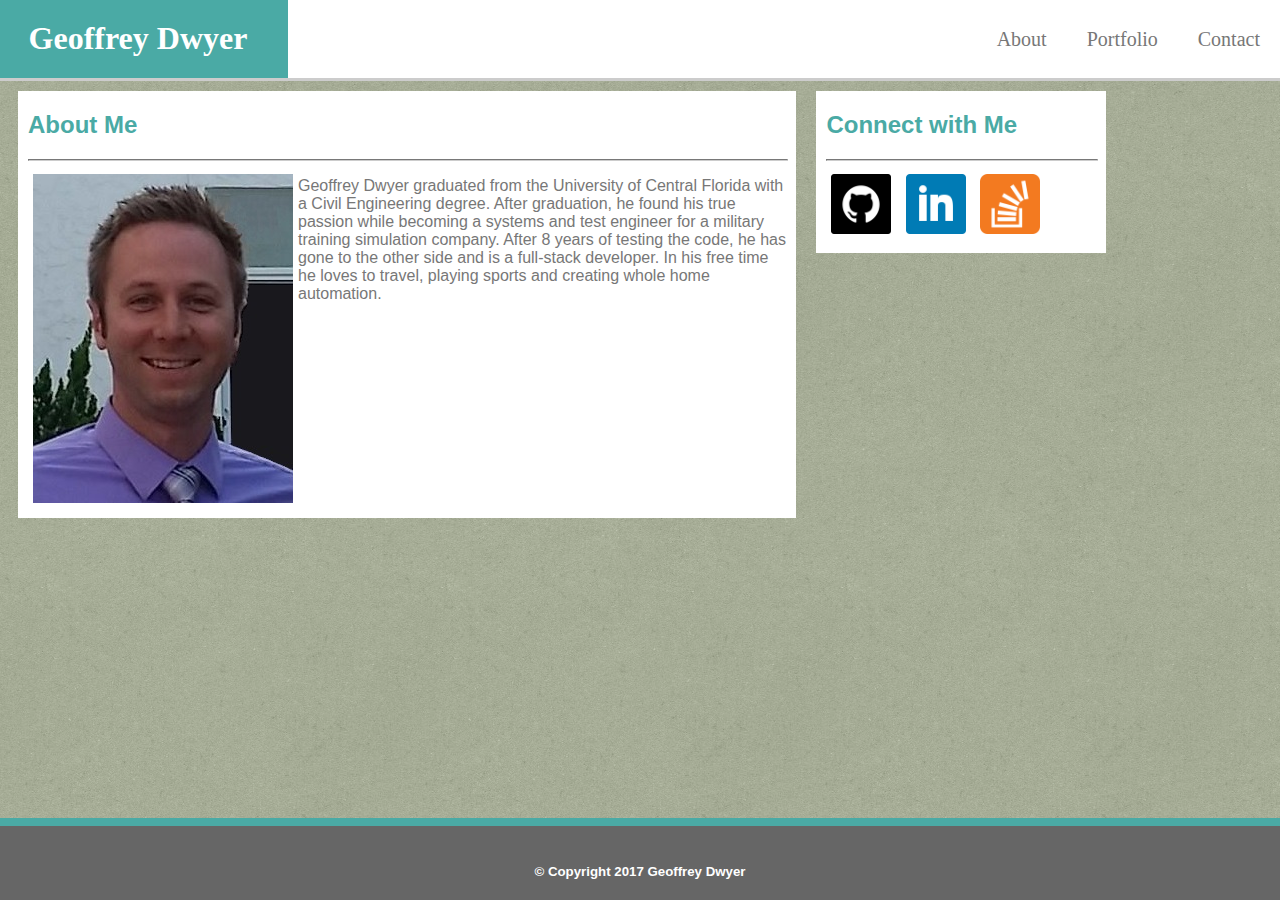
<file: Index.html>
<!DOCTYPE html>
<html lang="en">
<head>
	<meta charset="utf-8">
	<title>My Portfolio</title>
</head>
<body>
	<link rel="stylesheet" type="text/css" href="assets/css/style.css">

  	<div class="page-wrap">

	  	<div class="heading">
		    <h1>Geoffrey Dwyer </h1>
			<a href="contact.html" class="button">Contact</a>
			<a href="portfolio.html" class="button">Portfolio</a>
			<a href="#" class="button">About</a>
		</div>

		<div class='about'>
		    <h2>About Me</h2>

		    <hr>

		    <img src='assets/images/Self.png' align="left" alt='Self Picture'>

			<p>Geoffrey Dwyer graduated from the University of Central Florida with a Civil Engineering degree. After graduation, he found his true passion while becoming a systems and test engineer for a military training simulation company. After 8 years of testing the code, he has gone to the other side and is a full-stack developer. In his free time he loves to travel, playing sports and creating whole home automation.</p>

		    <!-- I have excelled in my occupation with my attention to detail, perfectionist tendencies and creative mindset. -->

	    </div>

		<div class="connect">
			<h2>Connect with Me</h2>

			<hr>
		
			<div class="social">
			<a href="http://www.github.com/gcdwyer" target="_blank">
				<img src="assets/images/github.png" height="60" alt="Github" /></a>
			<a href="https://www.linkedin.com/in/geoffrey-dwyer-2b0803145/" target="_blank">
				<img src="assets/images/linkedin.png" height="60" alt="LinkedIn" /></a>
			<a href="https://stackoverflow.com/users/8185970/gdwyer" target="_blank">
				<img src="assets/images/stack.png" height="60" alt="Stack Overflow" /></a>
			</div>

		</div>

	</div>

	<div class="footer">
		<h5>© Copyright 2017 Geoffrey Dwyer </h5>
	</div>

</body>
</html>
</file>
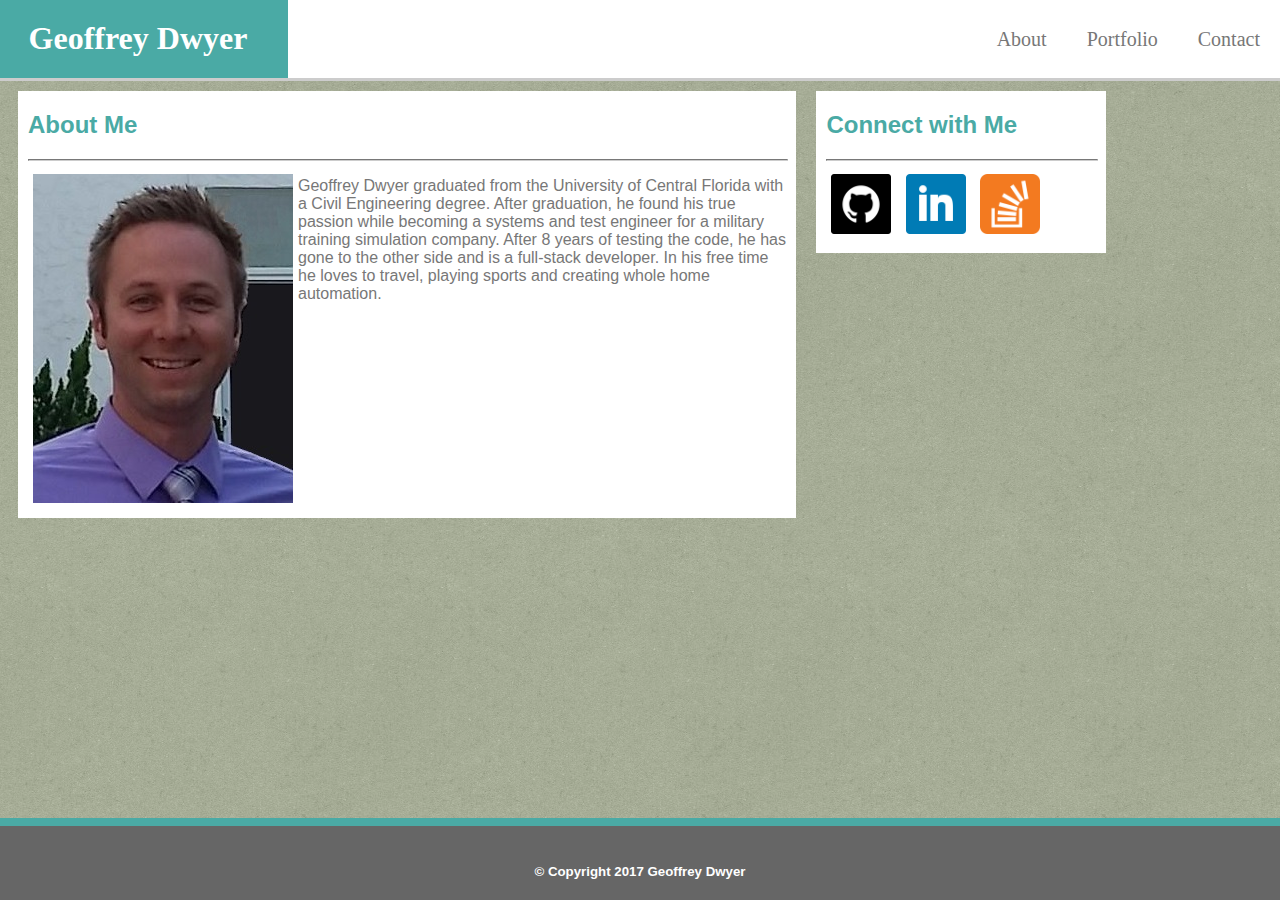
<file: index.html>
<!DOCTYPE html>
<html lang="en">
<head>
	<meta charset="utf-8">
	<title>My Portfolio</title>
</head>
<body>
	<link rel="stylesheet" type="text/css" href="assets/css/style.css">

  	<div class="page-wrap">

	  	<div class="heading">
		    <h1>Geoffrey Dwyer </h1>
			<a href="contact.html" class="button">Contact</a>
			<a href="portfolio.html" class="button">Portfolio</a>
			<a href="#" class="button">About</a>
		</div>

		<div class='about'>
		    <h2>About Me</h2>

		    <hr>

		    <img src='assets/images/Self.png' align="left" alt='Self Picture'>

			<p>Geoffrey Dwyer graduated from the University of Central Florida with a Civil Engineering degree. After graduation, he found his true passion while becoming a systems and test engineer for a military training simulation company. After 8 years of testing the code, he has gone to the other side and is a full-stack developer. In his free time he loves to travel, playing sports and creating whole home automation.</p>

		    <!-- I have excelled in my occupation with my attention to detail, perfectionist tendencies and creative mindset. -->

	    </div>

		<div class="connect">
			<h2>Connect with Me</h2>

			<hr>
		
			<div class="social">
			<a href="http://www.github.com/gcdwyer" target="_blank">
				<img src="assets/images/github.png" height="60" alt="Github" /></a>
			<a href="https://www.linkedin.com/in/geoffrey-dwyer-2b0803145/" target="_blank">
				<img src="assets/images/linkedin.png" height="60" alt="LinkedIn" /></a>
			<a href="https://stackoverflow.com/users/8185970/gdwyer" target="_blank">
				<img src="assets/images/stack.png" height="60" alt="Stack Overflow" /></a>
			</div>

		</div>

	</div>

	<div class="footer">
		<h5>© Copyright 2017 Geoffrey Dwyer </h5>
	</div>

</body>
</html>
</file>
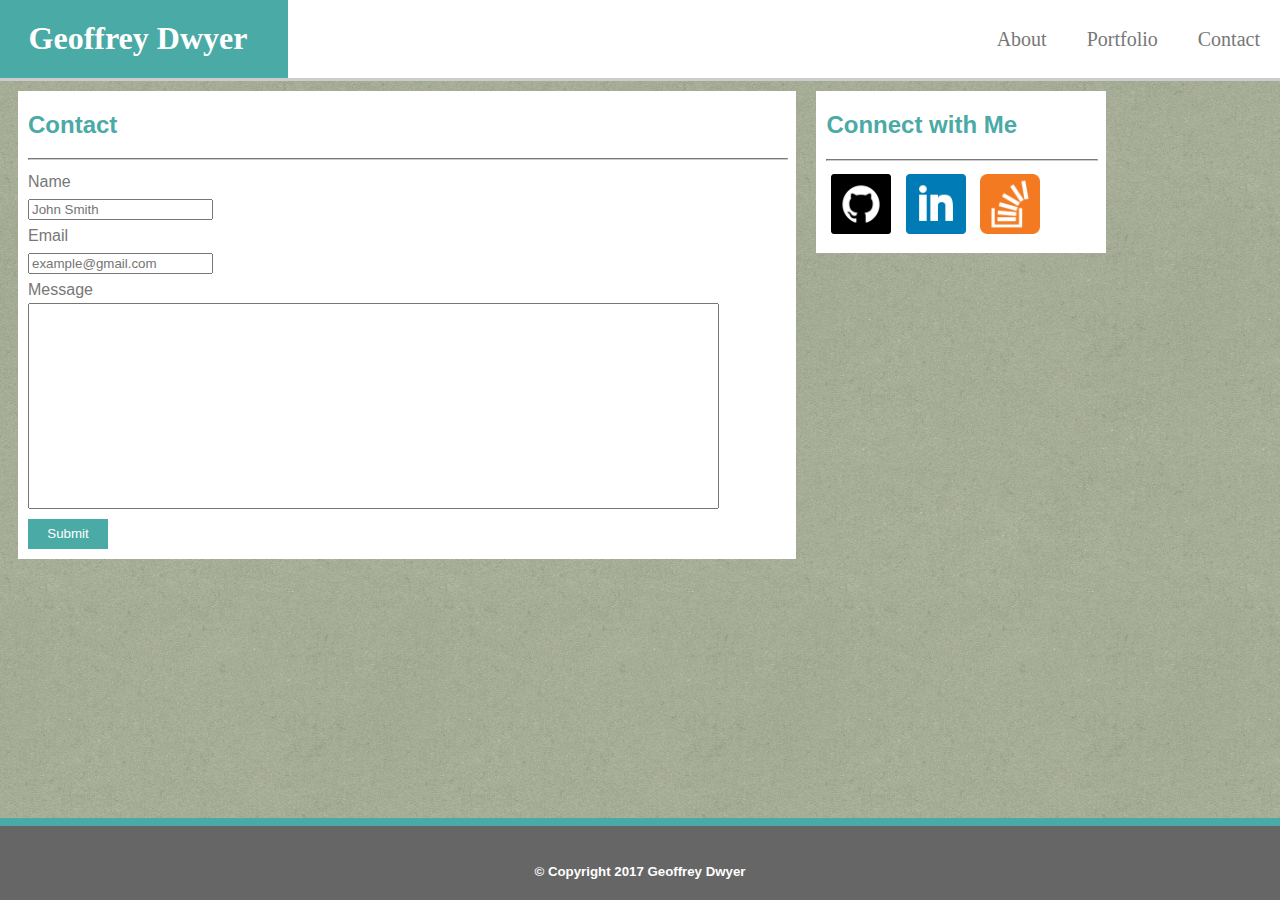
<file: Contact.html>
<!DOCTYPE html>
<html lang="en">
<head>
	<meta charset="utf-8">
	<title>My Portfolio</title>
</head>
<body>
	<link rel="stylesheet" type="text/css" href="assets/css/style.css">

  	<div class="heading">
	    <h1>Geoffrey Dwyer</h1>
		<a href="#" class="button">Contact</a>
		<a href="portfolio.html" class="button">Portfolio</a>
		<a href="index.html" class="button">About</a>
	</div>

	<!-- 
	<div class="contact">
    <h2>Contact</h2>

    <p>Name</p>
 	<input type="text" placeholder='John Smith'>

    <p>Email</p>
  	<input type="text" placeholder='example@gmail.com'>

    <p>Message</p>
	<input type="text" style='height:200px;width:90%'>

	<br><br>
	<input type="Submit"><br>
	</div>
	-->

	<div class="contact">
	    <h2>Contact</h2>

	    <hr>

		<form>
			Name<br>
			<input type="text" name="name" placeholder="John Smith"><br>
			Email<br>
			<input type="text" name="email" placeholder="example@gmail.com"><br>
			Message<br>
			<input type="text" style="height:200px; width:90%"><br>
			<input type="Submit" class="subbutton">
		</form>
	</div>


	<div class="connect">
		<h2>Connect with Me</h2>

		<hr>
	
		<div class="social">
			<a href="http://www.github.com/gcdwyer" target="_blank">
				<img src="assets/images/github.png" height="60" alt="Github" /></a>
			<a href="https://www.linkedin.com/in/geoffrey-dwyer-2b0803145/" target="_blank">
				<img src="assets/images/linkedin.png" height="60" alt="LinkedIn" /></a>
			<a href="https://stackoverflow.com/users/8185970/gdwyer" target="_blank">
				<img src="assets/images/stack.png" height="60" alt="Stack Overflow" /></a>
		</div>

	</div>


	<div class="footer">
		<h5>© Copyright 2017 Geoffrey Dwyer </h5>
	</div>

</body>
</html>
</file>
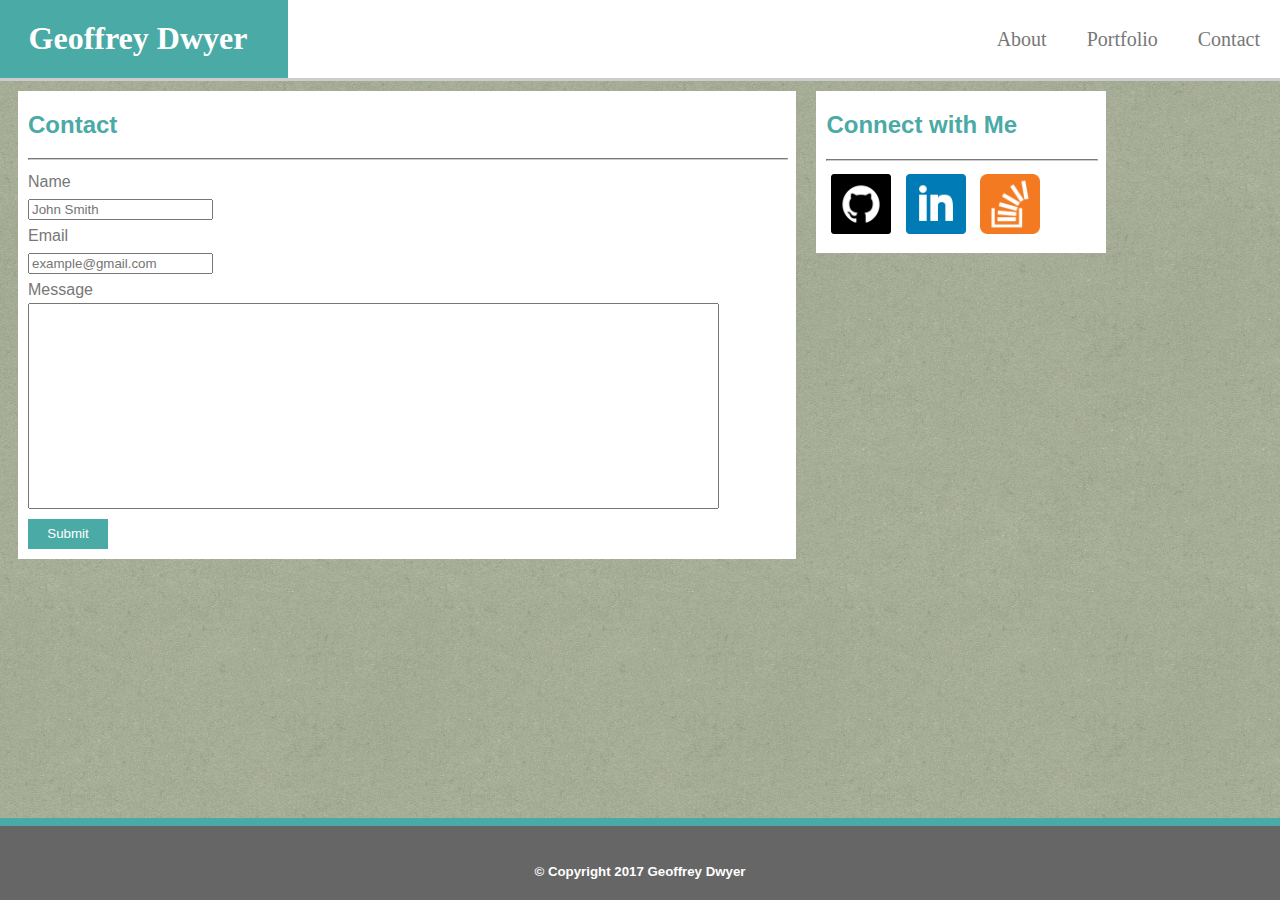
<file: contact.html>
<!DOCTYPE html>
<html lang="en">
<head>
	<meta charset="utf-8">
	<title>My Portfolio</title>
</head>
<body>
	<link rel="stylesheet" type="text/css" href="assets/css/style.css">

  	<div class="heading">
	    <h1>Geoffrey Dwyer</h1>
		<a href="#" class="button">Contact</a>
		<a href="portfolio.html" class="button">Portfolio</a>
		<a href="index.html" class="button">About</a>
	</div>

	<!-- 
	<div class="contact">
    <h2>Contact</h2>

    <p>Name</p>
 	<input type="text" placeholder='John Smith'>

    <p>Email</p>
  	<input type="text" placeholder='example@gmail.com'>

    <p>Message</p>
	<input type="text" style='height:200px;width:90%'>

	<br><br>
	<input type="Submit"><br>
	</div>
	-->

	<div class="contact">
	    <h2>Contact</h2>

	    <hr>

		<form>
			Name<br>
			<input type="text" name="name" placeholder="John Smith"><br>
			Email<br>
			<input type="text" name="email" placeholder="example@gmail.com"><br>
			Message<br>
			<input type="text" style="height:200px; width:90%"><br>
			<input type="Submit" class="subbutton">
		</form>
	</div>


	<div class="connect">
		<h2>Connect with Me</h2>

		<hr>
	
		<div class="social">
			<a href="http://www.github.com/gcdwyer" target="_blank">
				<img src="assets/images/github.png" height="60" alt="Github" /></a>
			<a href="https://www.linkedin.com/in/geoffrey-dwyer-2b0803145/" target="_blank">
				<img src="assets/images/linkedin.png" height="60" alt="LinkedIn" /></a>
			<a href="https://stackoverflow.com/users/8185970/gdwyer" target="_blank">
				<img src="assets/images/stack.png" height="60" alt="Stack Overflow" /></a>
		</div>

	</div>


	<div class="footer">
		<h5>© Copyright 2017 Geoffrey Dwyer </h5>
	</div>

</body>
</html>
</file>
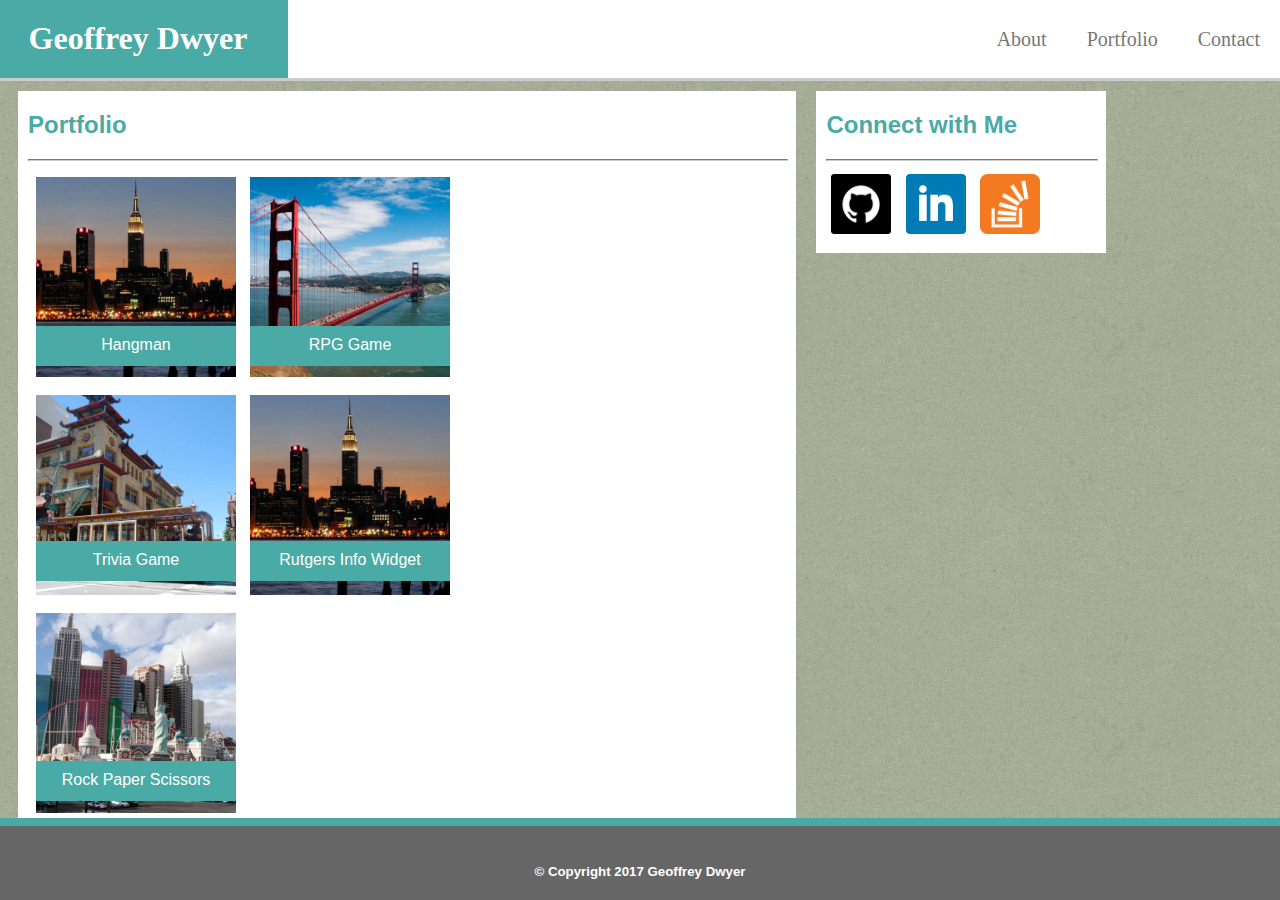
<file: portfolio.html>
<!DOCTYPE html>
<html lang="en">
<head>
	<meta charset="utf-8">
	<title>My Portfolio</title>
</head>
<body>
	<link rel="stylesheet" type="text/css" href="assets/css/style.css">

  
  	<div class="heading">
	    <h1>Geoffrey Dwyer</h1>
		<a href="contact.html" class="button">Contact</a>
		<a href="#" class="button">Portfolio</a>
		<a href="index.html" class="button">About</a>
	</div>

	<div class='portfolio'>
    	<h2>Portfolio</h2>

	    <hr>

		<table>
			<tr>
				<td><img src='assets/images/Port1.png' alt='' height='200' width='200'></td>
				<td><img src='assets/images/Port2.png' alt='' height='200' width='200'></td>
			</tr>
			<tr>
				<td><img src='assets/images/Port3.png' alt='' height='200' width='200'></td>
				<td><img src='assets/images/Port4.png' alt='' height='200' width='200'></td>
			</tr>
				<td><img src='assets/images/Port5.png' alt='' height='200' width='200'></td>
			<tr>
			</tr>
		</table>

	<div class="box-set">
		<figure class="box box-1">Hangman</figure>
		<figure class="box box-2">RPG Game</figure>
		<figure class="box box-3">Trivia Game</figure>
		<figure class="box box-4">Rutgers Info Widget</figure>
		<figure class="box box-5">Rock Paper Scissors</figure>
	</div>

	</div>

	<div class="connect">
		<h2>Connect with Me</h2>

		<hr>
	
		<div class="social">
			<a href="http://www.github.com/gcdwyer" target="_blank">
				<img src="assets/images/github.png" height="60" alt="Github" /></a>
			<a href="https://www.linkedin.com/in/geoffrey-dwyer-2b0803145/" target="_blank">
				<img src="assets/images/linkedin.png" height="60" alt="LinkedIn" /></a>
			<a href="https://stackoverflow.com/users/8185970/gdwyer" target="_blank">
				<img src="assets/images/stack.png" height="60" alt="Stack Overflow" /></a>
		</div>

	</div>

	<div class="footer">
		<h5>© Copyright 2017 Geoffrey Dwyer</h5>
	</div>

</body>
</html>
</file>
<file: assets/css/style.css>
h1 {
	color: white;
    background-color: #4aaaa5;
    height: 40px;
    width: 300px;
    line-height: 50px;
    margin-left: -10px;
    margin-top: -10px;
    padding: 25px 0;
    display: inline-block;
	text-align: center;
    vertical-align: middle;
}

h2 {
    color: #4aaaa5;
}

h5 {
    font-family: Arial, 'Helvetica Neue', Helvetica, sans-serif;
    margin-bottom: 5px;
    text-align: center;
}

body {
    /* turn to whitesmoke when done */
    background-image: url(../images/background.png);
}

p {
    font-family: Arial, 'Helvetica Neue', Helvetica, sans-serif;
    color: #777777;
}

hr {
    border-color: #cccccc;
    width: 100%;
}

img {
    padding: 5px;
    position: relative;
}

form {
    color: #777777;
}

a.button {
    /* this displays botton box */
    /* -webkit-appearance: button; */
    appearance: button;
    text-decoration: transparent;
    color: #777777;
    float: right;
    padding: 30px 20px;
    font-size: 20px;
}

/* displays Name and Links */
.heading {
    font-family: 'Georgia', Times, 'Times New Roman', serif;
    border-color: #cccccc;
    border-bottom-style: solid;
    background-color: white;

    margin: -10px -8px 0 -10px;
    height: 80px;
}

/* displays text field and submit butotn */
.contact {
    font-family: Arial, 'Helvetica Neue', Helvetica, sans-serif;
    background-color: white;
    width: 60%;
    padding: 0px 10px 10px 10px;
    float: left;
    margin: 10px;
    line-height: 27px;
}

.about {
    font-family: Arial, 'Helvetica Neue', Helvetica, sans-serif;
    background-color: white;
    width: 60%;
    float: left;
    margin: 10px;
    padding: 0px 10px 10px 10px;
}

.portfolio {
    font-family: Arial, 'Helvetica Neue', Helvetica, sans-serif;
    background-color: white;
    width: 60%;
    float: left;
    margin: 10px;
    padding: 0px 10px 10px 10px;
}

.connect {
    font-family: Arial, 'Helvetica Neue', Helvetica, sans-serif;
    background-color: white;
    float: left;
    width: 270px;
    /*width: 270px;*/
    margin: 10px;
    padding: 0px 10px 10px 10px;
 }

.subbutton {
    font-family: Arial, 'Helvetica Neue', Helvetica, sans-serif;
    color: white;
    background-color: #4aaaa5;
    border: none;
    height: 30px;
    width: 80px;
    margin-top: 10px;
}

.footer {
    position: fixed;
    clear: both;
    right: 0;
    bottom: 0;
    left: 0;
    padding: 1rem;
    border-style: solid;
    border-width: 8px 0px 0px 0px;
    border-color: #4aaaa5;
    color: white;
    background-color: #666666;
    text-align: center;
}

.container {
    
    height: 400px;
    width: 400px;
    position: relative;
}

.text {
  z-index: 100;
  position: absolute;
  color: white;
  font-size: 24px;
  font-weight: bold;
  font-family: Arial, 'Helvetica Neue', Helvetica, sans-serif;
  left: 40px;
  top: 185px;
  background-color: #4aaaa5;
  width: 140px;
}

.box {
    background-color: #4aaaa5;
    color: white;
    width: 200px;
    height: 30px;
    text-align: center;
    padding-top: 10px;
}

.box-1 {
    position: absolute;
    top: 310px;
    left: -4px;
}

.box-2 {
    position: absolute;
    top: 310px;
    left: 210px;
}

.box-3 {
    position: absolute;
    top: 525px;
    left: -4px;
}

.box-4 {
    position: absolute;
    top: 525px;
    left: 210px;
}

.box-5 {
    position: absolute;
    top: 745px;
    left: -4px;
}
</file>
